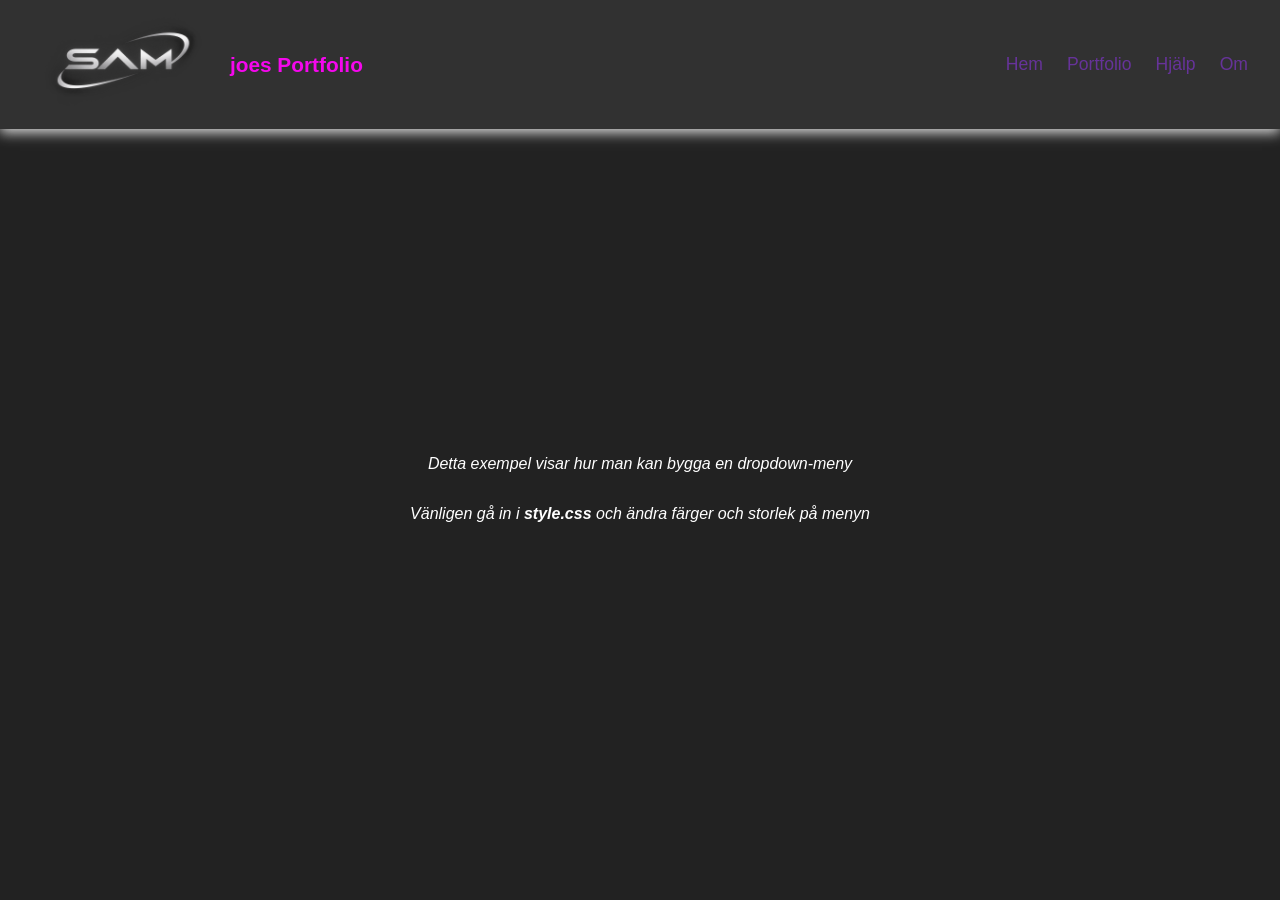
<file: index.html>
<!DOCTYPE html>
<html lang="zxx"> <!--TODO: zxx betyder blandat språk, du ska välja språk med sv eller en -->
<head>
    <meta charset="UTF-8">
    <meta name="viewport" content="width=device-width, initial-scale=1.0">
    
    <title>dropDown-exempel</title>

    <link rel="stylesheet" href="style.css">
    
    <script src="menu.js" defer></script>   <!--defer betyder att skriptet kommer köras efter hela sidan har laddats. -->
</head>
<body>
   <header>
      <nav>
         <div class="flex-layout">
            <!--En SVG logo så jag kan ändra färg ... se i style.css under selector svg g path. -->
           <img src="img/Sleek SAM Tech Orbit Logo.png" alt="sam">
            <span class="logo-brand">joes Portfolio</span>
         </div>
         <ul class="primary-navigation" id="primary-navigation">
            <li><a class="nav-link" href="index.html">Hem</a></li>
            <!-- dropdown-meny skapas med dropdown-klass -->
            <li class="dropdown">
               <a class="nav-link" href="#">Portfolio</a>
               <ul>
                  <li><a class="nav-link" href="portfolio.html">Visa Allt</a></li>
                  <!--undermeny-->
                  <li class="dropdown">
                     <a class="nav-link" href="#">Uppgifter</a>
                     <ul>
                           <li><a class="nav-link" href="#">Uppgift 1: Hello World</a></li>
                           <li><a class="nav-link" href="#">Uppgift 2: Semantiska taggar</a></li>
                           <li><a class="nav-link" href="#">Uppgift 3: Flex &amp; Grid</a></li>
                     </ul>
                  </li> 
                  <li class="show-border"><a class="nav-link" href="#">Projekt 1</a></li>
                  <li><a class="nav-link" href="#">Större Projekt 2</a></li>
                  <li><a class="nav-link" href="#">Största Projekt 3</a></li>
               </ul>
            </li>
            <li><a class="nav-link" href="help.html">Hjälp</a></li>
            <li><a class="nav-link" href="about.html">Om</a></li>
         </ul>
         <button class="hamburger-button" id="hamburger-button" aria-label="hamburger-button" aria-expanded="false">
            <svg fill="var(--clr-secondary)" class="icon-hamburger" viewbox="0 0 100 100" width="32">
               <rect class="line top" width="90" height="3" x="5" y="30" rx="2"></rect>
               <rect class="line middle" width="90" height="3" x="5" y="50" rx="2"></rect>
               <rect class="line bottom" width="50" height="3" x="45" y="70" rx="2"></rect>    
            </svg>
         </button>
      </nav>
   </header>
   <main>
      <p class="italic">Detta exempel visar hur man kan bygga en dropdown-meny</p>
      <p class="italic">Vänligen gå in i <span class="bold">style.css</span> och ändra färger och storlek på menyn</p>
   </main>
   <footer>
   </footer>
</body>
</html>
</file>
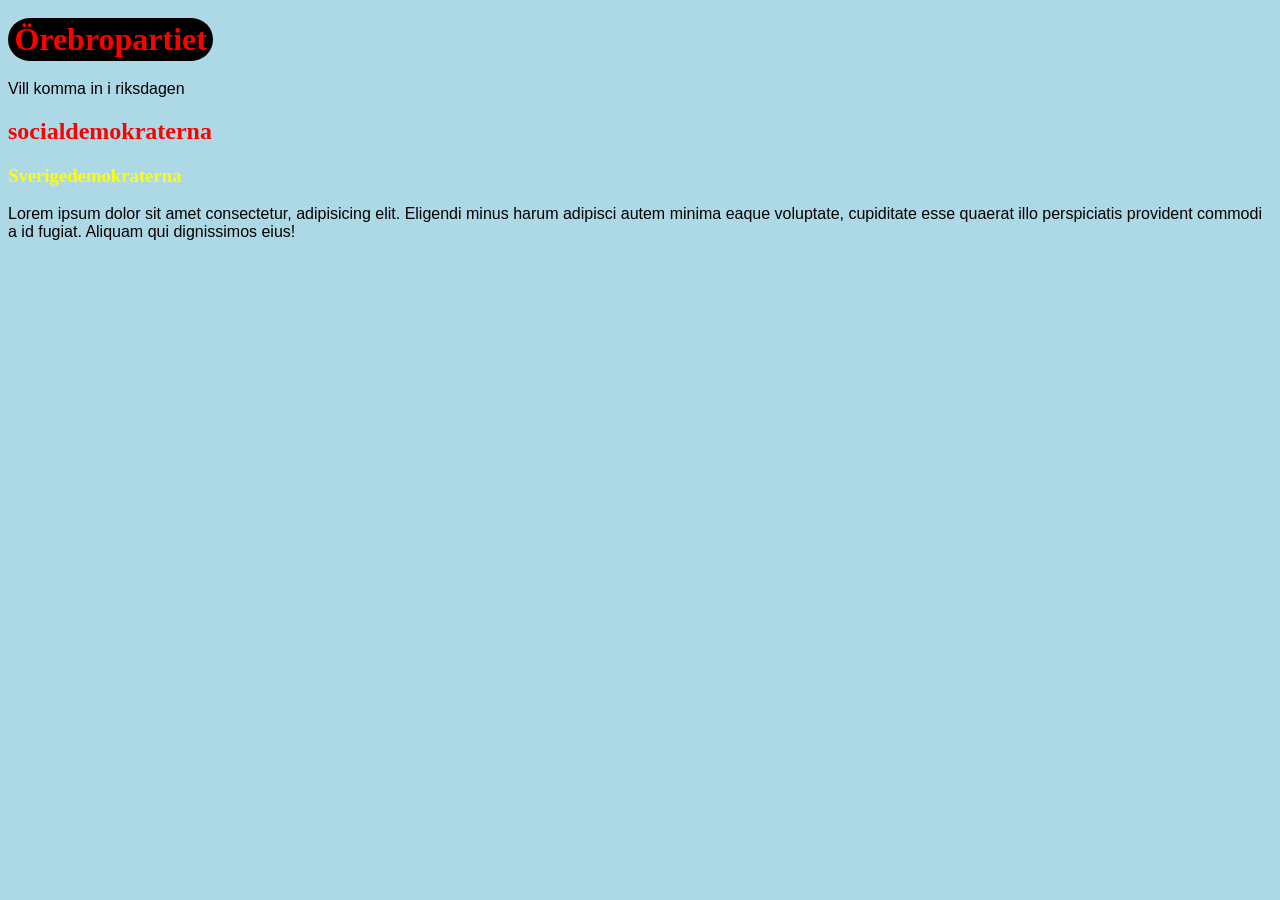
<file: task/upgift 1/index.html>
<!DOCTYPE html>
<html lang="en">
<head>
    <meta charset="UTF-8">
    <meta name="viewport" content="width=device-width, initial-scale=1.0">
    <title>hello world</title>

    
<style>

    h1 {
        color:red
    }
    h2 {
        color:red
    }
    h3 {
        color:yellow
    }
    body {background-color:lightblue}
    p {font-family: 'Segoe UI', Tahoma, Geneva, Verdana, sans-serif;}
span { background-color: black; 

padding-block: 0.2rem;
padding-inline: 0.4rem;

border-radius: 360rem;

}
</style>

</head>
<body>
    <h1><Span>Örebropartiet</Span></h1>
    <p>Vill komma in i riksdagen</p>
    <h2>socialdemokraterna</h2>
    <h3>Sverigedemokraterna</h3>
    <p>Lorem ipsum dolor sit amet consectetur, adipisicing elit. Eligendi minus harum adipisci autem minima eaque voluptate, cupiditate esse quaerat illo perspiciatis provident commodi a id fugiat. Aliquam qui dignissimos eius!</p>
</body>
</html>
</file>
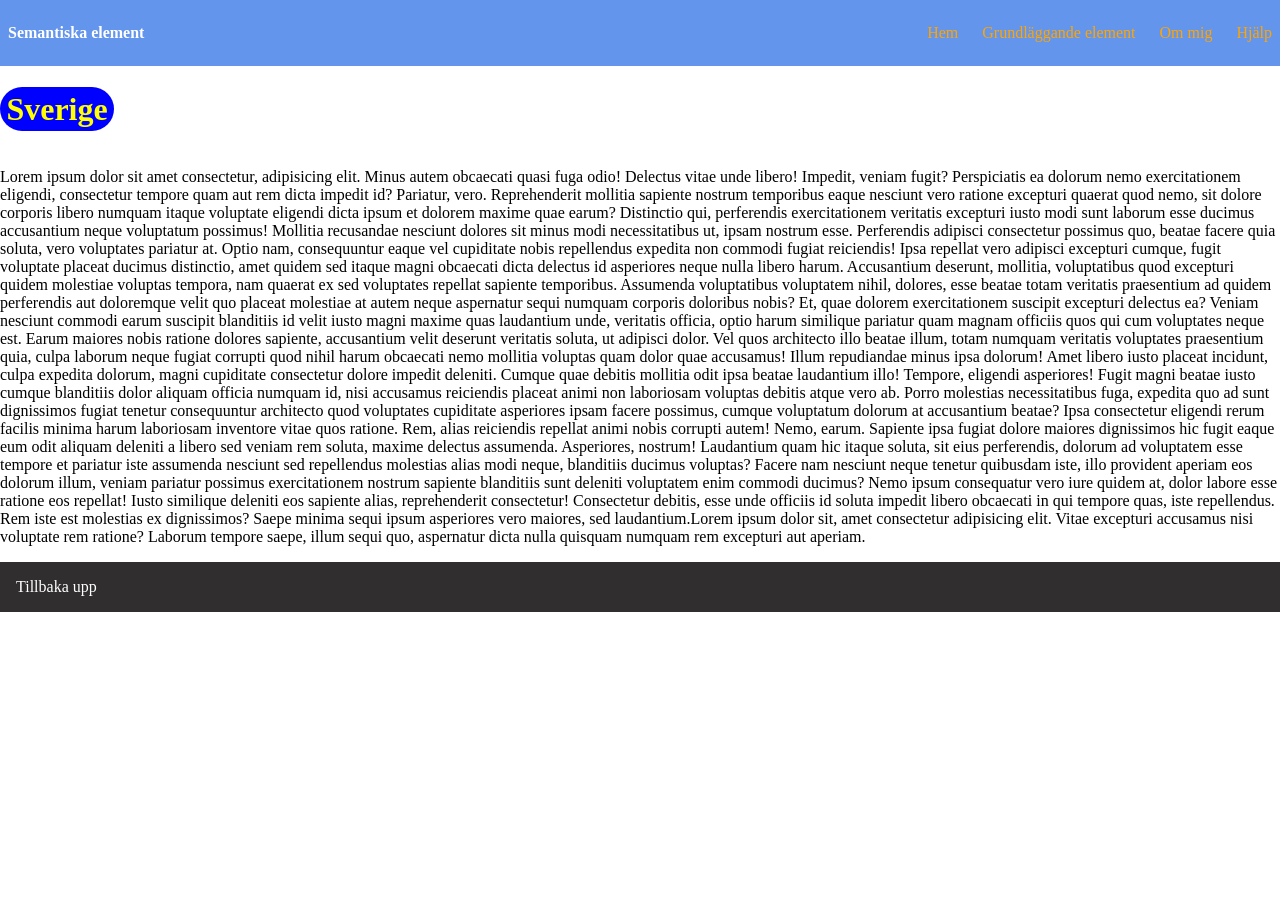
<file: task/upgift 3/index.html>
<!DOCTYPE html>
<html lang="en">

<head>
    <meta charset="UTF-8">
    <meta name="viewport" content="width=device-width, initial-scale=1.0">
    <title>Document</title>

<link rel="stylesheet" href="style.css">

<style>
   
    h1 {
        color: yellow;
        background-color: blue;
        padding-block: 0.2rem;
        padding-inline: 0.4rem;
        border-radius: 360rem;
        display: inline-flex;
    } 
    
</style>
   
</head>

<body>
    <body id="home"> 
    <header>
        <span>Semantiska element</span>
        <nav>
            <ul>
                <li><a class="nav-link" href="index.html">Hem</a></li>
                <li><a class="nav-link" href="grund.html">Grundläggande element</a></li>
                <li><a class="nav-link" href="about.html"> Om mig</a></li>
                <li><a class="nav-link" href="help.html">Hjälp</a></li>
            </ul>
        </nav>
    </header>

    <main>
        <h1>Sverige</h1>
        <p>Lorem ipsum dolor sit amet consectetur, adipisicing elit. Minus autem obcaecati quasi fuga odio! Delectus vitae unde libero! Impedit, veniam fugit? Perspiciatis ea dolorum nemo exercitationem eligendi, consectetur tempore quam aut rem dicta impedit id? Pariatur, vero. Reprehenderit mollitia sapiente nostrum temporibus eaque nesciunt vero ratione excepturi quaerat quod nemo, sit dolore corporis libero numquam itaque voluptate eligendi dicta ipsum et dolorem maxime quae earum? Distinctio qui, perferendis exercitationem veritatis excepturi iusto modi sunt laborum esse ducimus accusantium neque voluptatum possimus! Mollitia recusandae nesciunt dolores sit minus modi necessitatibus ut, ipsam nostrum esse. Perferendis adipisci consectetur possimus quo, beatae facere quia soluta, vero voluptates pariatur at. Optio nam, consequuntur eaque vel cupiditate nobis repellendus expedita non commodi fugiat reiciendis! Ipsa repellat vero adipisci excepturi cumque, fugit voluptate placeat ducimus distinctio, amet quidem sed itaque magni obcaecati dicta delectus id asperiores neque nulla libero harum. Accusantium deserunt, mollitia, voluptatibus quod excepturi quidem molestiae voluptas tempora, nam quaerat ex sed voluptates repellat sapiente temporibus. Assumenda voluptatibus voluptatem nihil, dolores, esse beatae totam veritatis praesentium ad quidem perferendis aut doloremque velit quo placeat molestiae at autem neque aspernatur sequi numquam corporis doloribus nobis? Et, quae dolorem exercitationem suscipit excepturi delectus ea? Veniam nesciunt commodi earum suscipit blanditiis id velit iusto magni maxime quas laudantium unde, veritatis officia, optio harum similique pariatur quam magnam officiis quos qui cum voluptates neque est. Earum maiores nobis ratione dolores sapiente, accusantium velit deserunt veritatis soluta, ut adipisci dolor. Vel quos architecto illo beatae illum, totam numquam veritatis voluptates praesentium quia, culpa laborum neque fugiat corrupti quod nihil harum obcaecati nemo mollitia voluptas quam dolor quae accusamus! Illum repudiandae minus ipsa dolorum! Amet libero iusto placeat incidunt, culpa expedita dolorum, magni cupiditate consectetur dolore impedit deleniti. Cumque quae debitis mollitia odit ipsa beatae laudantium illo! Tempore, eligendi asperiores! Fugit magni beatae iusto cumque blanditiis dolor aliquam officia numquam id, nisi accusamus reiciendis placeat animi non laboriosam voluptas debitis atque vero ab. Porro molestias necessitatibus fuga, expedita quo ad sunt dignissimos fugiat tenetur consequuntur architecto quod voluptates cupiditate asperiores ipsam facere possimus, cumque voluptatum dolorum at accusantium beatae? Ipsa consectetur eligendi rerum facilis minima harum laboriosam inventore vitae quos ratione. Rem, alias reiciendis repellat animi nobis corrupti autem! Nemo, earum. Sapiente ipsa fugiat dolore maiores dignissimos hic fugit eaque eum odit aliquam deleniti a libero sed veniam rem soluta, maxime delectus assumenda. Asperiores, nostrum! Laudantium quam hic itaque soluta, sit eius perferendis, dolorum ad voluptatem esse tempore et pariatur iste assumenda nesciunt sed repellendus molestias alias modi neque, blanditiis ducimus voluptas? Facere nam nesciunt neque tenetur quibusdam iste, illo provident aperiam eos dolorum illum, veniam pariatur possimus exercitationem nostrum sapiente blanditiis sunt deleniti voluptatem enim commodi ducimus? Nemo ipsum consequatur vero iure quidem at, dolor labore esse ratione eos repellat! Iusto similique deleniti eos sapiente alias, reprehenderit consectetur! Consectetur debitis, esse unde officiis id soluta impedit libero obcaecati in qui tempore quas, iste repellendus. Rem iste est molestias ex dignissimos? Saepe minima sequi ipsum asperiores vero maiores, sed laudantium.Lorem ipsum dolor sit, amet consectetur adipisicing elit. Vitae excepturi accusamus nisi voluptate rem ratione? Laborum tempore saepe, illum sequi quo, aspernatur dicta nulla quisquam numquam rem excepturi aut aperiam.</p>
    </main>

    <footer>  
           
        <a class="bookmark-link" href="#home">Tillbaka upp</a>   
    </footer>
</body>

</html>
</file>
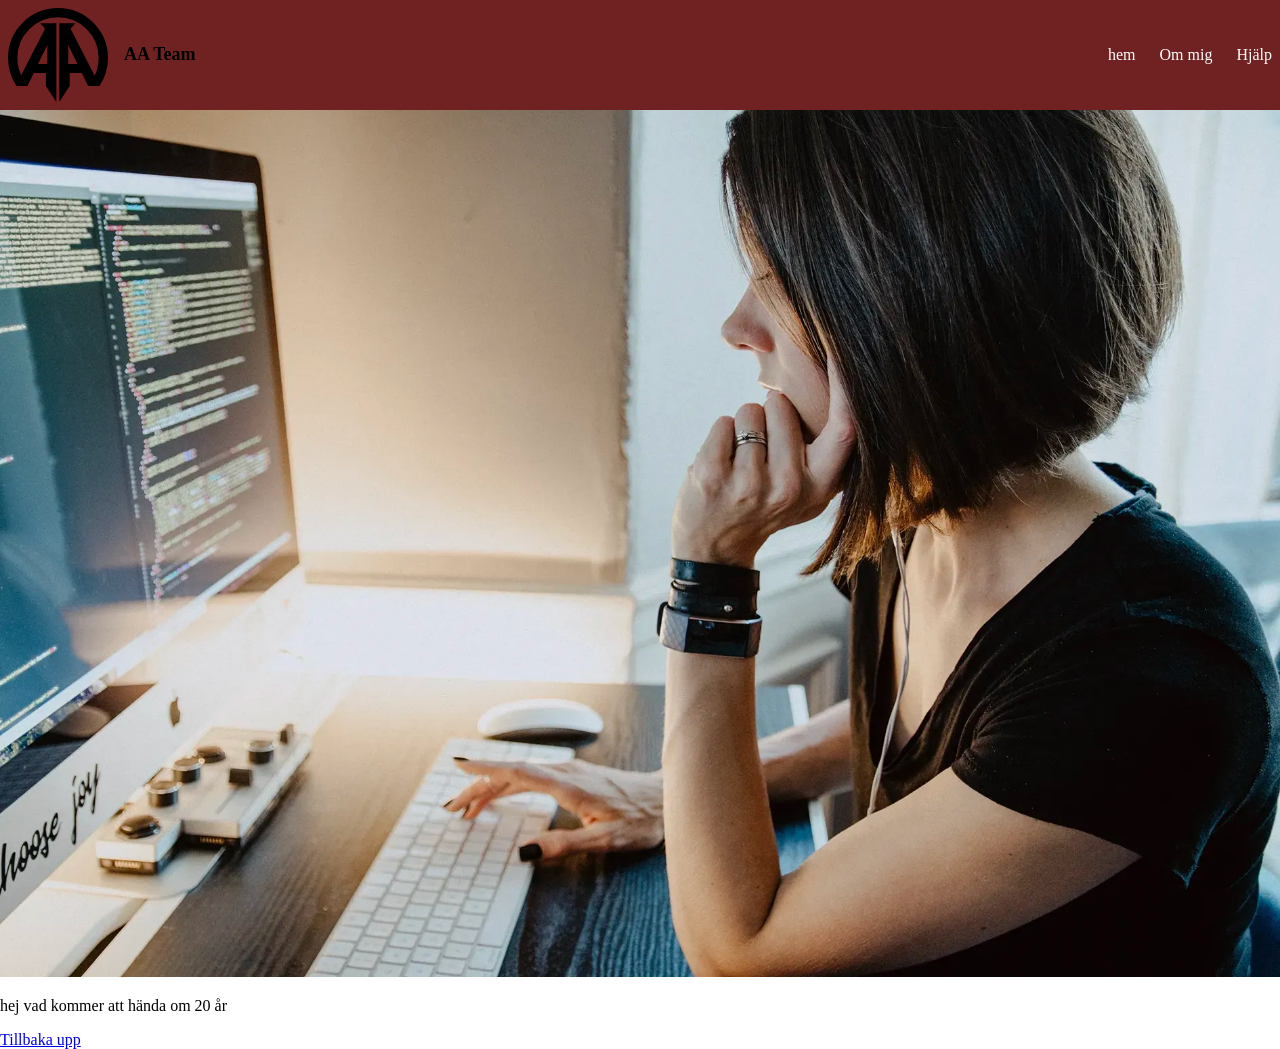
<file: task/upgift 4/index.html>
<!DOCTYPE html>
<html lang="en">
<head>
    <meta charset="UTF-8">
    <meta name="viewport" content="width=device-width, initial-scale=1.0">
    <title>AA Team</title>

    <link rel="stylesheet" href="css/style.css">

</head>
<body id="home">
    <header>
      <div class="brand">
        <img class="logo" src="img/autologo-logo.svg" alt="AA Holdings logotyp">
        <span class="company-name">AA Team</span>
      </div>
      <nav>
          <ul>
            <li><a class="nav-link" href="index.html">hem</a>
            <li><a class="nav-link" href="about.html"> Om mig</a></li>
            <li><a class="nav-link" href="help.html">Hjälp</a></li>
            </li>
          </ul>
      </nav>
    </header>
    
    <main>
      <img class="main-img"src="img/girl_coder.webp" alt="girl is coding on pc">
      <p>hej vad kommer att hända om 20 år</p>
    </main>

    <footer>
      <a href="#home">Tillbaka upp</a>
    </footer>
    
</body>
</html>
</file>
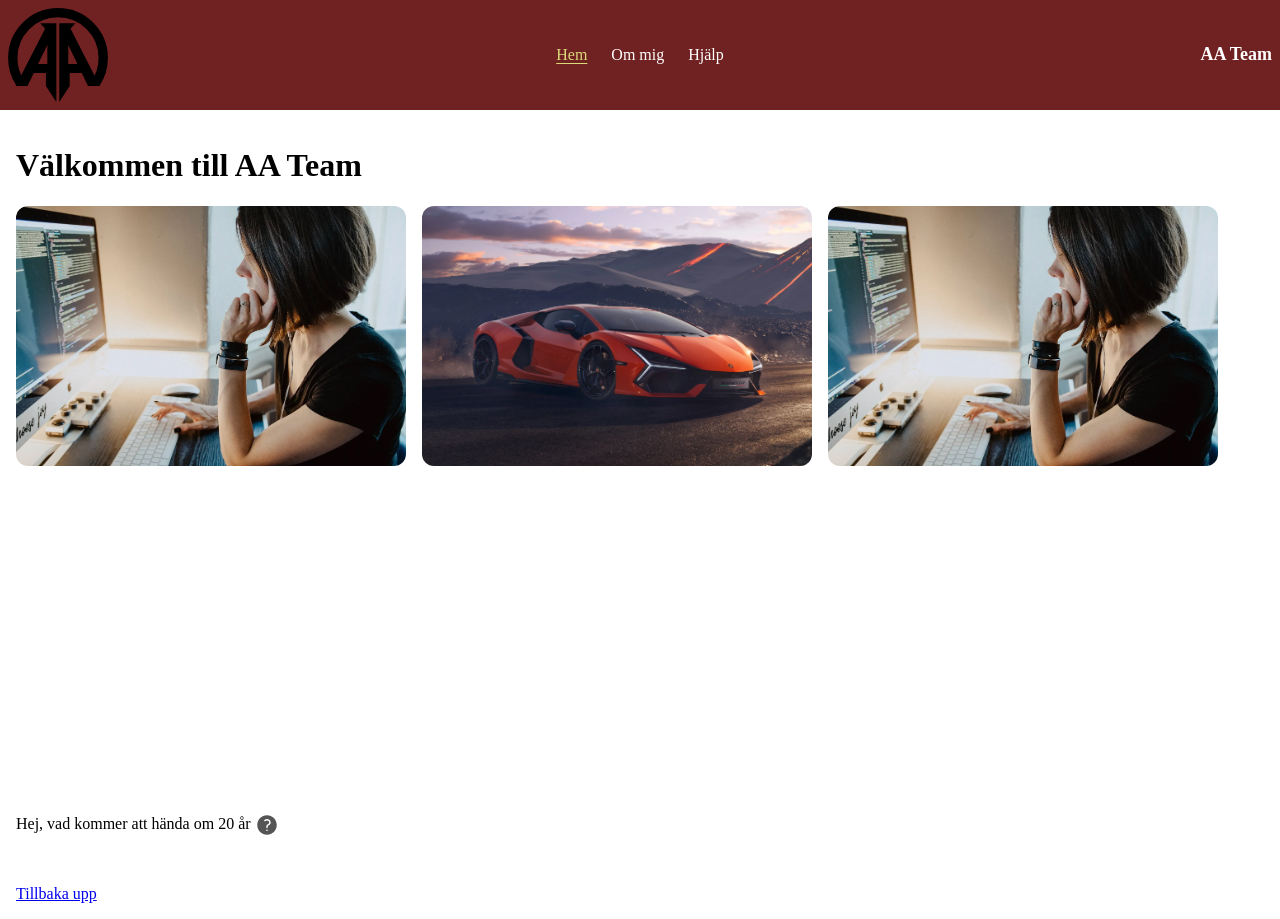
<file: task/upgift 5/index.html>
<!DOCTYPE html>
<html lang="sv">

<head>
    <meta charset="UTF-8">
    <meta name="viewport" content="width=device-width, initial-scale=1.0">
    <title>AA Team</title>
    <link rel="stylesheet" href="css/style.css">
</head>

<body id="home">
    <header>
        <div class="brand-logo">
            <img class="logo" src="img/autologo-logo.svg" alt="AA Team logotyp">
        </div>
        
        <nav>
            <ul>
                <li><a class="nav-link" href="index.html" aria-current="page">Hem</a></li>
                <li><a class="nav-link" href="about.html">Om mig</a></li>
                <li><a class="nav-link" href="help.html">Hjälp</a></li>
            </ul>
        </nav>
        <span class="company-name">AA Team</span>
    </header>

    <main>
        <h1>Välkommen till AA Team</h1>
        <div class="bildrad">

            <img class="main-img" src="img/girl_coder.webp" alt="Tjej som programmerar vid en dator">
            <a href="about.html">
                <img class="main-img" src="img/car.webp" alt="lamborghini">
            </a>
            <img class="main-img" src="img/girl_coder.webp" alt="Tjej som programmerar vid en dator">
        </div>

        <p><iframe class="youtube-video" width="560" height="315"
                src="https://www.youtube.com/embed/E9DL3G8sA5g?si=ITaloEQ72Xzw9S3e" title="YouTube video player"
                frameborder="0"
                allow="accelerometer; autoplay; clipboard-write; encrypted-media; gyroscope; picture-in-picture; web-share"
                referrerpolicy="strict-origin-when-cross-origin" allowfullscreen></iframe>
        </p>
        <p>Hej, vad kommer att hända om 20 år
            <a href="help.html">
                <img class="help-icon" src="img/icon_helpfill-inline-image.svg" alt="fråge tecken">
            </a>
        </p>

    </main>

    <footer>
        <a href="#home">Tillbaka upp</a>
    </footer>
</body>

</html>
</file>
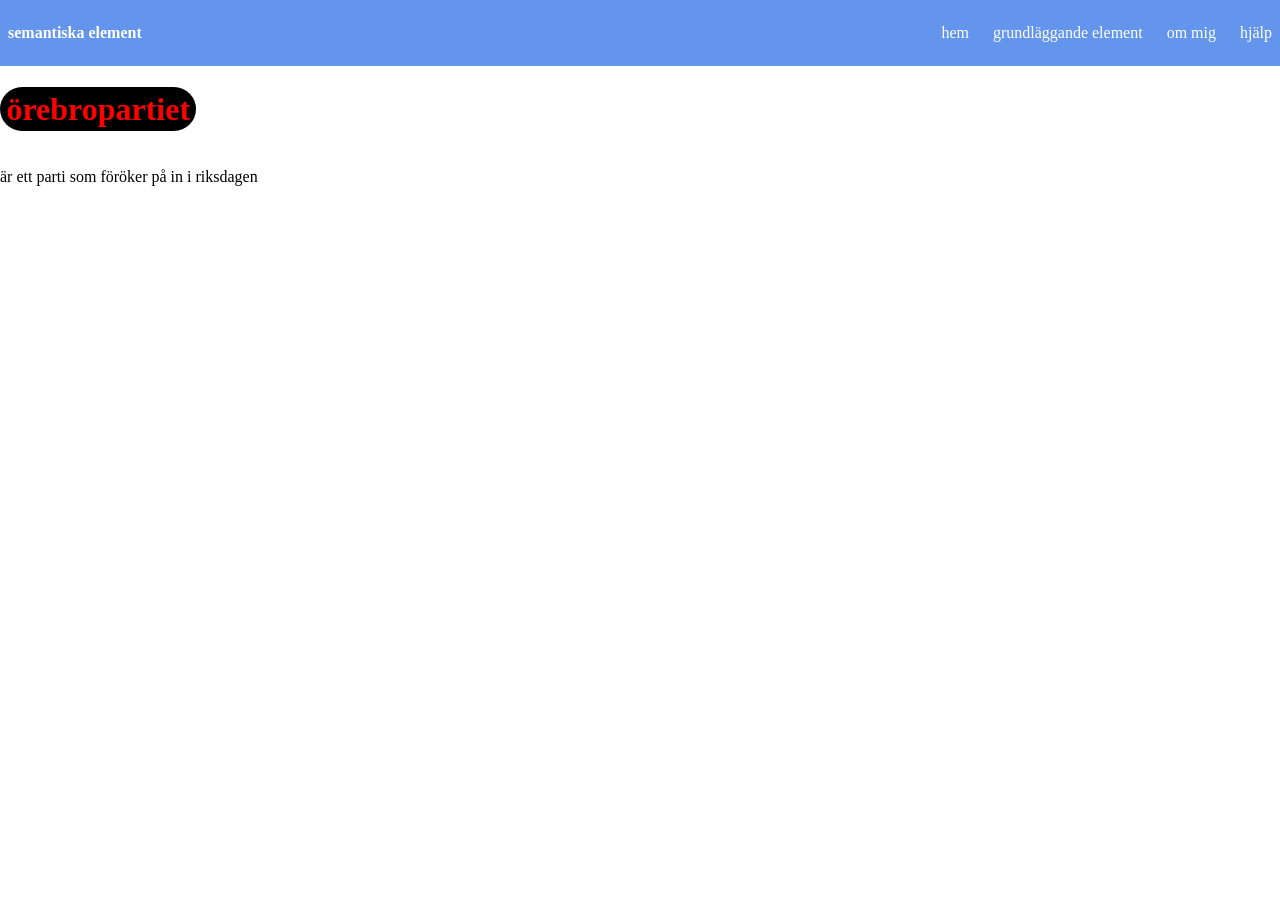
<file: task/upgift 2/semantic-elements.html>
<!DOCTYPE html>
<html lang="en">

<head>
    <meta charset="UTF-8">
    <meta name="viewport" content="width=device-width, initial-scale=1.0">
    <title>Document</title>


    <style>
        body {
            margin: 0%;
        }

        span {
            font-weight: bold;
        }

        header {

            padding: 0.5rem;

            display: flex;

            align-items: center;

            justify-content: space-between;

            background-color: cornflowerblue;
            color: white;

        }

        nav {}

        ul {
            display: flex;
            list-style: none;
            gap: 1.5rem;
        }

        h1 {
            color: red;
            background-color: black;
            padding-block: 0.2rem;
            padding-inline: 0.4rem;
            border-radius: 360rem;
            display: inline-flex;
        }
    </style>
</head>

<body>
    <header>
        <span>semantiska element</span>
        <nav>
            <ul>
                <li>hem</li>
                <li>grundläggande element</li>
                <li>om mig</li>
                <li>hjälp</li>
            </ul>
        </nav>
    </header>

    <main>
        <h1>örebropartiet</h1>
        <p>är ett parti som föröker på in i riksdagen</p>
    </main>

    <footer>

    </footer>
</body>

</html>
</file>
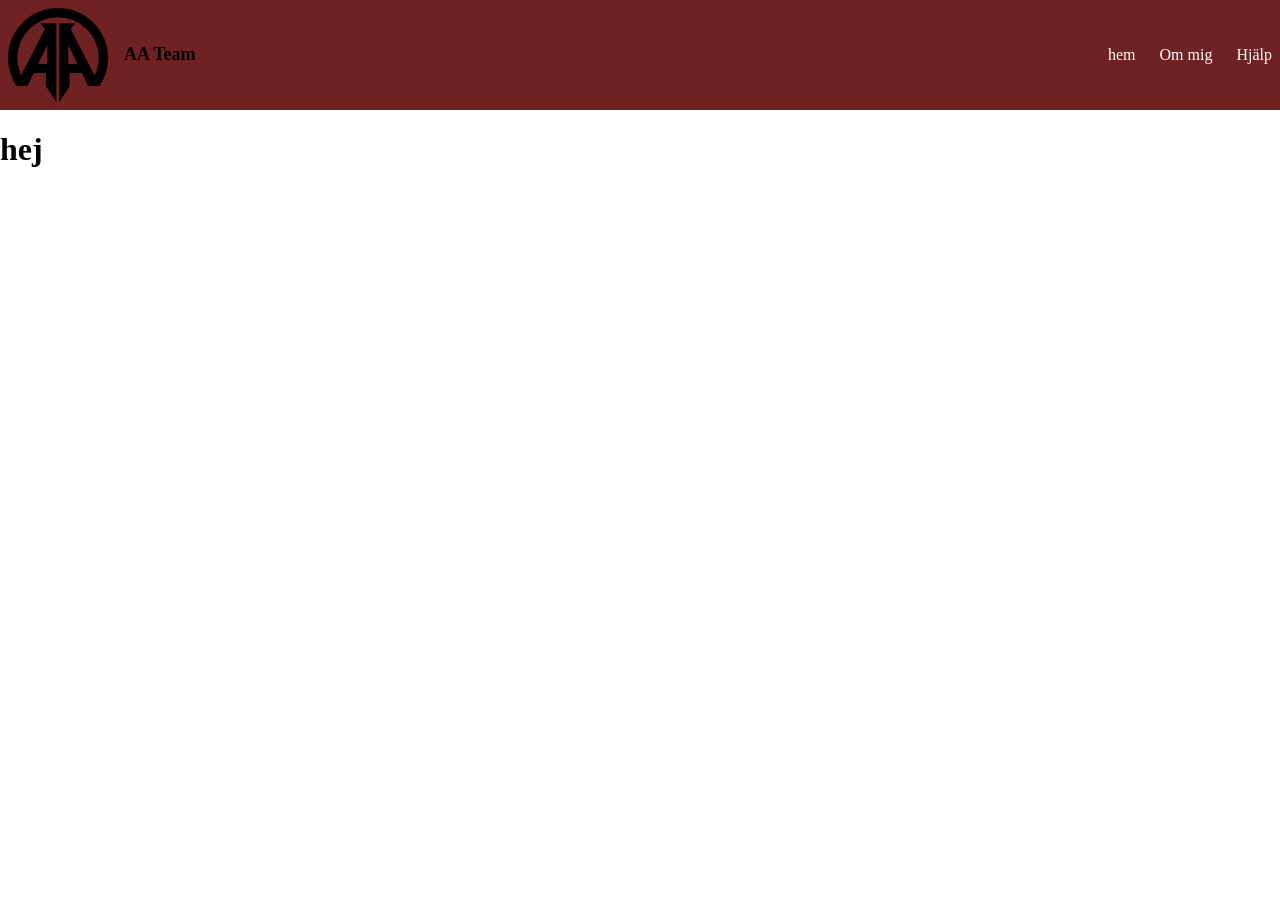
<file: task/upgift 4/help.html>
<!DOCTYPE html>
<html lang="en">
<head>
    <meta charset="UTF-8">
    <meta name="viewport" content="width=device-width, initial-scale=1.0">
    <title>Document</title>
    <link rel="stylesheet" href="css/style.css">
</head>
<body>
  <header>
    <div class="brand">
      <img class="logo" src="img/autologo-logo.svg" alt="AA Holdings logotyp">
      <span class="company-name">AA Team</span>
    </div>
    <nav>
        <ul>
          <li><a class="nav-link" href="index.html">hem</a>
          <li><a class="nav-link" href="about.html"> Om mig</a></li>
          <li><a class="nav-link" href="help.html">Hjälp</a></li>
          </li>
        </ul>
    </nav>
  </header>
  <main>
    <h1>hej</h1>
</main>
</body>

</html>
</file>
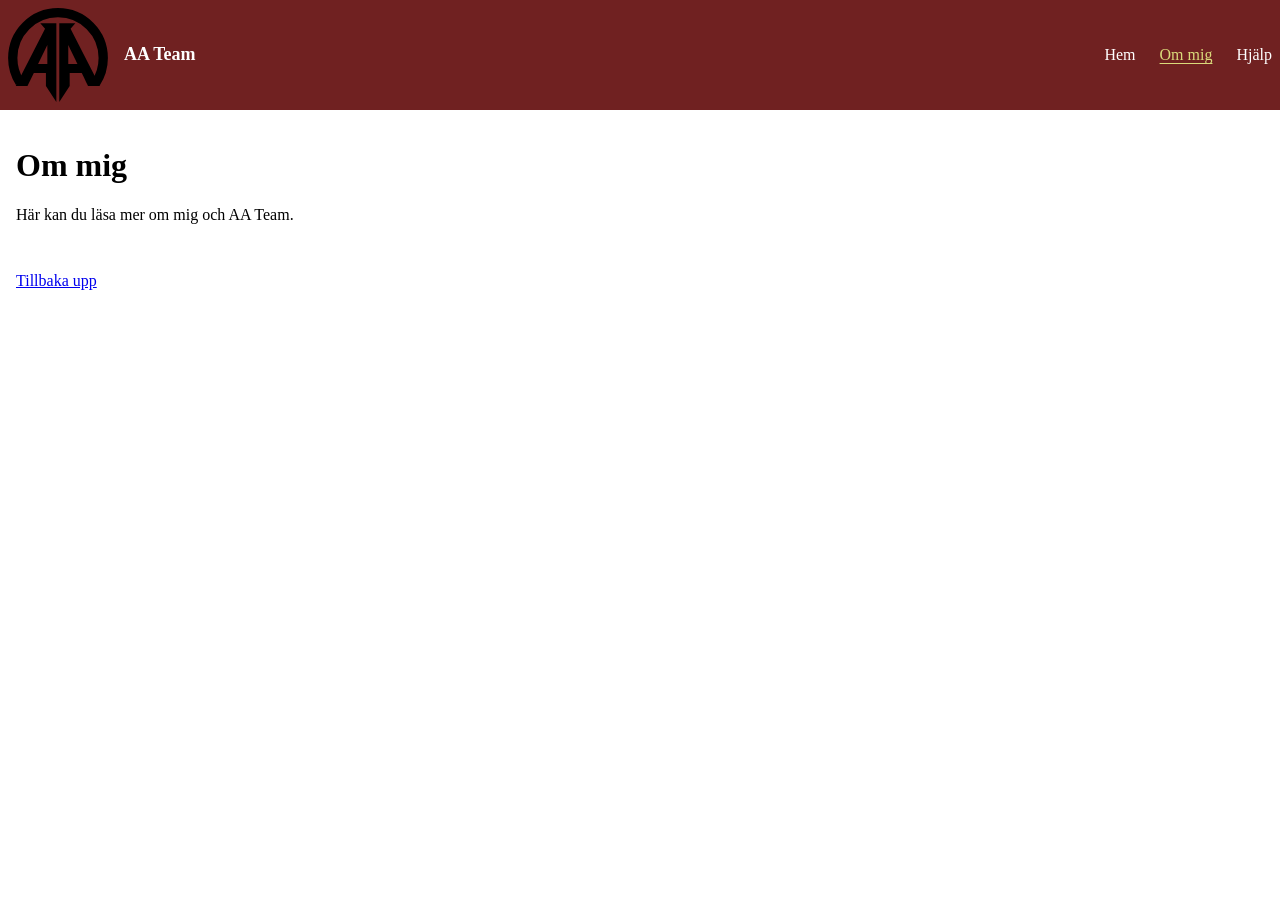
<file: task/upgift 5/about.html>
<!DOCTYPE html>
<html lang="sv">
<head>
    <meta charset="UTF-8">
    <meta name="viewport" content="width=device-width, initial-scale=1.0">
    <title>Om mig – AA Team</title>
    <link rel="stylesheet" href="css/style.css">
</head>
<body id="home">
    <header>
      <div class="brand">
        <img class="logo" src="img/autologo-logo.svg" alt="AA Team logotyp">
        <span class="company-name">AA Team</span>
      </div>
      <nav>
        <ul>
          <li><a class="nav-link" href="index.html">Hem</a></li>
          <li><a class="nav-link" href="about.html" aria-current="page">Om mig</a></li>
          <li><a class="nav-link" href="help.html">Hjälp</a></li>
        </ul>
      </nav>
    </header>

    <main>
      <h1>Om mig</h1>
      <p>Här kan du läsa mer om mig och AA Team.</p>
    </main>

    <footer>
      <a href="#home">Tillbaka upp</a>
    </footer>
</body>
</html>
</file>
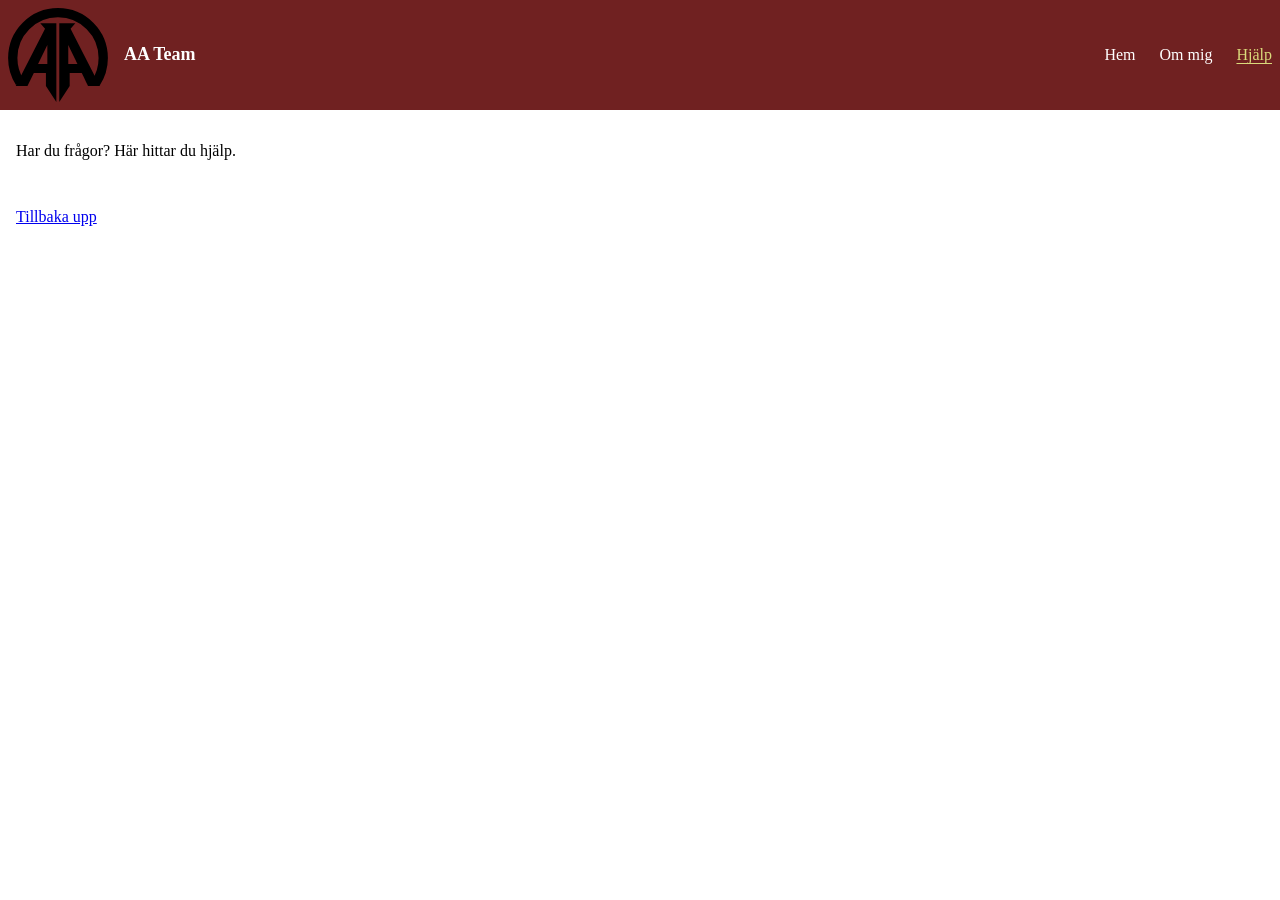
<file: task/upgift 5/help.html>
<!DOCTYPE html>
<html lang="sv">
<head>
    <meta charset="UTF-8">
    <meta name="viewport" content="width=device-width, initial-scale=1.0">
    <title>Hjälp  AA Team</title>
    <link rel="stylesheet" href="css/style.css">
</head>
<body id="home">
    <header>
      <div class="brand">
        <img class="logo" src="img/autologo-logo.svg" alt="AA Team logotyp">
        <span class="company-name">AA Team</span>
      </div>
      <nav>
        <ul>
          <li><a class="nav-link" href="index.html">Hem</a></li>
          <li><a class="nav-link" href="about.html">Om mig</a></li>
          <li><a class="nav-link" href="help.html" aria-current="page">Hjälp</a></li>
        </ul>
      </nav>
    </header>

    <main>
      <p>Har du frågor? Här hittar du hjälp.</p>
    </main>

    <footer>
      <a href="#home">Tillbaka upp</a>
    </footer>
</body>
</html>
</file>
<file: style.css>
/***************************************

STYLE.CSS - global styling för webbsidan

****************************************/

/* global styling */

/* TODO: BÖRJA HÄR! ändra färger för din meny */
:root {
   --clr-copy: white;    /* brödtext på sidan */

   --clr-primary: rgb(34, 34, 34);                /* bakgrundsfärg och primära färgen */
   --clr-secondary: rebeccapurple;        /* navigationsfärg och bakgrundsfärg när man klickar  */
   --clr-cta: rgb(245, 7, 237);           /* CTA-färg */
   --clr-accent: rgb(211, 21, 148);       /* accent i menyn */

   --clr-navbar: rgb(49, 49, 49);
   --clr-dropdown-background: white;     /* dropdown-menyns bakgrund */

   --clr-hover: var(--clr-accent);            /* markeringsfärg */
   --clr-active: var(--clr-dropdown-background); /* färg på text när man klickar */
   
   --clr-line: #ebebeb;              /* linje */

   --clr-navbar-shadow: 0 4px 12px #d6d6d6;  /* för ljus UI använd en ljusgrå nyans */
   --clr-menu-shadow: 0 4px 24px  #d2d2d2;   /* för mörkt UI använd en mörkare nyans av cta */

   --menu-dropdown-size: 1em;  /* hur stora ska dropdown-menyn vara? */
   --menu-item-size: 1em;        /* hur stort ska gränssnittet vara? */
   --border-radius: 0.5rem;      /* rundade kanter */

   /*TODO: Ändra typsnitt här om du vill (kanske mest intressant när du använder denna dropdown i ditt projekt)*/
   --ff-primary: "Segoe UI", sans-serif;
   --ff-secondary: "Segoe UI", sans-serif;
}


/* layout styling */

*,
*::before,
*::after {
   box-sizing: border-box;
}

body {
   margin: 0;
   padding: 0;

   background-color: var(--clr-primary);

   min-height: 100vh;

   font-family: var(--ff-secondary);
   font-size: var(--menu-item-size);
}

nav {
   position: sticky;
   top: 0;

   display: flex;
   justify-content: none;
   align-items: center;

   gap: calc(var(--menu-item-size) + 3em);
   padding: calc(var(--menu-item-size) / 4) calc(var(--menu-item-size) * 2);

   background: var(--clr-navbar);
   box-shadow: var(--clr-navbar-shadow);

   z-index: 1;
}

main {
   display: grid;
   place-content: center;

   height: 80vh;

   padding-inline: 1rem;
   text-align: center;
}

.primary-navigation {
   display: flex;
   gap: calc(0.5em + var(--menu-item-size));
   
   padding-inline: 0;
   
   list-style: none;
}

.logo-brand {
   font-size: calc(var(--menu-item-size) * 1.3);
   font-weight: bold;
   
   color: var(--clr-cta);
   
   margin-block: 0;
}

.flex-layout {
   display: flex;
   align-items: center;
   gap: var(--menu-item-size);
}


/* image styling */

img {
   display: block;

   max-width: 20%;
   object-fit: cover;
   
   font-style: italic;
}

.logo {
   width: calc(var(--menu-item-size) * 1.3);
}

.logo g path{
   fill: var(--clr-cta); /* om du vill ändra färgen på logotypen gå högst upp och ändra --clr-cta eller ändra här */
}


/* text styling */

h1, h2, h3, h4, h5, h6 {
   font-family: var(--ff-primary);
}

p {
   color: var(--clr-copy);
}

.italic {
   font-style: italic;
}

.bold {
   font-weight: 700;
}


/* link styling */

.nav-link:link,
.nav-link:visited {
   text-decoration: none;
   color: var(--clr-secondary);

   font-weight: 500;
   font-size: calc(var(--menu-item-size) * 1.1);

   white-space: nowrap;
}

.nav-link:hover,
.nav-link:focus {
   color: var(--clr-accent);
}


/* buttons */

.hamburger-button {
   all: unset;
   display: none;
   place-items: center;
}


/* dropdown styling */

/* länkarna i dropdown-menyerna */
li ul li a {
   display: block;
   
   /* här beräknas storleken på menyobjekten */
   padding: calc(var(--menu-dropdown-size) / 1.5) calc(var(--menu-dropdown-size) * 1.5) calc(var(--menu-dropdown-size) / 1.5) calc(var(--menu-dropdown-size) * 1.5);
}

.dropdown {
  position: relative;
}

/* undermenyer */
.dropdown ul {
   position: absolute;
   
   /* se till att alla undermenyer är stängda från början */
   display: none;
   
   /* TODO: Vill du att menyn ska dyka upp högerjusterad? ta bort kommentarerna runt nedanstående egenskap: */
    

   padding-inline: 0;

   list-style: none;
}

/* pil bara för dropdown-menyer i menyer */
/* FIXME: Om du har högerjusterad meny bör du ändra här. Ändra pil i content och ändra right till "left: 0.5rem" */
.dropdown .dropdown::after {
   content: ">";
   
   position: absolute;
   right: 0.5rem;
   top: 50%;
   transform: translateY(-50%);

   color: var(--clr-secondary);
}

.dropdown .dropdown:hover::after {  
   color: var(--clr-secondary);
}

.dropdown .dropdown:active::after {  
   color: var(--clr-active);
}

/* öppna dropdown-meny */
.dropdown:hover > ul,
.dropdown:focus-within > ul {
   /* TODO: För horisontell meny: ändra display till flex :) */
   display: block;

   background: var(--clr-dropdown-background);
   box-shadow: var(--clr-menu-shadow);

   border-radius: var(--border-radius);
   z-index: 99;
}

.dropdown ul .dropdown:hover > ul,
.dropdown ul .dropdown:focus-within > ul {
   display: block;

   /* FIXME: Ändra till "right: 100%" om du har högerjusterad meny */
   left: 100%;
   top: 0;
}

/* markering */
.dropdown ul li a:hover,
.dropdown ul li a:focus {
   background: var(--clr-hover);
   border-radius: var(--border-radius);
   color: var(--clr-dropdown-background);
}

.dropdown ul li a:active {
   background: var(--clr-secondary);
   color: var(--clr-active);
}

/* TODO: Vill du ha en linje mellan varje dropdown objekt? 
FIXME: OBS! om du kör horisontell meny bör du ändra till border-left här */
.dropdown ul .dropdown:not(:first-child),
.show-border {
   border-top: 1px solid var(--clr-line);
}


/***************************************
RESPONSIVITET 
****************************************/


/* mobile view */

@media (max-width: 480px) {
   /* öppna dropdown meny */
   .dropdown:hover > ul,
   .dropdown:focus-within > ul {
         display: block;

         border-radius: 0;
         
         width: 100%;
   }

   .dropdown ul .dropdown:hover > ul,
   .dropdown ul .dropdown:focus-within > ul {
         display: block;
         
         left: 0;
         top: 100%;
   }


   .hamburger-button {
      display: grid;
   }

   /* ändrar länkar till block så de går att knacka på lättare */
   .nav-link {
      display: block;
      position: relative;
      padding-block: 1rem;
      margin-block: 0;
   }

   /* ändra navigation så den fungerar som en mobilmeny - den börjar osynlig för den ska inte visas innan man trycker på hamburgarknappen */
   .primary-navigation {
      position: fixed;
      inset: 0;
      top: 2.4rem;

      display: flex;
      flex-direction: column;
      justify-content: start;

      padding: 2rem 2rem;

      background: var(--clr-navbar);
      opacity: 0;

      transform: translateX(100%);
      transition: transform 250ms ease-in-out, 
                  opacity 250ms ease-in-out;
   }

   /* när man trycker på hamburgarknappen öppnas själva menyn med transition - se menu.js */
   .primary-navigation.open {
      transform: translateX(0);
      opacity: 1;
   }

   nav {
      justify-content: space-between;

      width: 100%;
      padding: calc(var(--menu-item-size) / 1.5) 1rem;
   }


   /* Morph hamburger button to open/close states */
   .icon-hamburger .line {
      transition: rotate 250ms ease-in, 
                  transform 250ms 200ms ease-in,
                  opacity 250ms 200ms ease-in-out;

      transform-origin: center;
   }

   .icon-hamburger.morphToClose .line {
      transition: rotate 250ms 200ms ease-in-out, 
                  transform 250ms ease-in-out,
                  opacity 250ms ease-in-out;

      transform-origin: center;
   }

   .icon-hamburger.morphToClose .top {
      transform: translateY(20px);
      rotate: 45deg;
   }
   
   .icon-hamburger.morphToClose .middle {
      rotate: -45deg;
   }
   
   .icon-hamburger.morphToClose .bottom {
      transform: translateY(-20px);
      opacity: 0;
   }
}
</file>
<file: task/upgift 3/style.css>
html{
    scroll-behavior: smooth;
}

body {
    margin: 0%;
}

span {
    font-weight: bold;
}

header {

    padding: 0.5rem;

    display: flex;

    align-items: center;

    justify-content: space-between;

    background-color: cornflowerblue;
    color: white;

}

nav {}

ul {
    display: flex;
    list-style: none;
    gap: 1.5rem;
}

a.nav-link, a.nav-link:visited{
    color: orange;

    text-decoration: none;
    text-underline-offset: 0.2rem;
}

a.nav-link:hover{
    text-underline-position: under;
    text-decoration: underline;
    color: rgb(220, 184, 118);
}

.nav-link:active{
    color: rgb(139, 97, 17);
}

footer{
    padding: 1rem;

    display: flex;

    align-items: center;

    justify-content: space-between;

    background-color: rgb(48, 46, 46);
    color: white;
}

a.bookmark-link, a.bookmark-link:visited{
    color: white;

    text-decoration: none;
    text-underline-offset: 0.2rem;
}

a.bookmark-link:hover{
    text-underline-position: under;
    text-decoration: underline;
    color: rgb(220, 184, 118);
}

a.bookmark-link:active{
    color: yellow;
}

a.absolute-link{k
    font-size: large;
    text-underline-offset: 0.1rem;
    
}
</file>
<file: task/upgift 4/css/style.css>
html{
    scroll-behavior: smooth;
}
body{
    margin: 0%;
}

img {
    max-width: 100%;
}

.brand {
    display: flex;
    align-items: center;
    gap: 1rem;
}
img.logo{
    border-radius: 8px;
    width: 100px; 
   
}

header {
    
    padding: 0.5rem;

    display: flex;

    align-items: center;

    justify-content: space-between;

    background-color: rgb(112, 33, 33);
    color: white; 
}

ul {
    
    display: flex;
    list-style: none;
    gap: 1.5rem;
}

a.nav-link, a.nav-link:visited{
    color: white;
    text-decoration: none;
    text-underline-offset: 0.2rem;
}

a.nav-link:hover{
 
    text-underline-position: under;
    color: rgb(218, 218, 123);
    text-decoration: underline;
    text-underline-offset: 0.1rem;
}

a.nav-link:active{
color: darkgoldenrod;
}

span.company-name{
    color: black;
    font-weight: bold;
    font-size: large;
}
.main-img{
}
</file>
<file: task/upgift 5/css/style.css>
html {
    scroll-behavior: smooth;
}

body {
    margin: 0;
}

.brand-logo {
    display: flex;
    flex-grow: 1;
    flex-basis: 33%;
}


img {
    display: block;
    max-width: 100%;
    object-fit: cover;
    font-style: italic;
    color: grey;
}

.bildrad {
    display: flex;
    flex-wrap: wrap;
    gap: 16px;
}

.brand {
    display: flex;
    align-items: center;
    gap: 1rem;
    justify-content: space-between;
}

img.logo {
    border-radius: 8px;
    width: 100px;
}

.main-img {
    display: flex;
    gap: 5rem;
    width: 390px;
    max-width: 100%;
    height: auto;
    aspect-ratio: 3/2;
    border-radius: 12px; 
}

.main-img:hover {
    filter: grayscale(100%);
}

header {
    padding: 0.5rem;
    display: flex;
    align-items: center;
    justify-content: space-between;
    gap: 0.5rem;
    background-color: rgb(112, 33, 33);
    color: white;
}

nav ul {
    display: flex;
    list-style: none;
    gap: 1.5rem;
    margin: 0;
    padding: 0;
    justify-content: space-between;

}

a.nav-link,
a.nav-link:visited {
    color: white;
    text-decoration: none;
}

a.nav-link:hover,
a.nav-link[aria-current="page"] {
    color: rgb(218, 218, 123);
    text-decoration: underline;
    text-underline-offset: 0.2rem;
}

a.nav-link:active {
    color: darkgoldenrod;
}

span.company-name {
    color: white;
    font-weight: bold;
    font-size: large;
    flex-grow: 1;
    flex-basis: 33%;
    display: flex;
    justify-content: right;
}

main {
    padding: 1rem;
}

footer {
    padding: 1rem;
}

.help-icon {
    display: inline;
    height: auto;
    width: 1.5em;
    vertical-align: middle;
}


.youtube-video {
    display: flex;

    border-radius: 12px;

}
</file>
